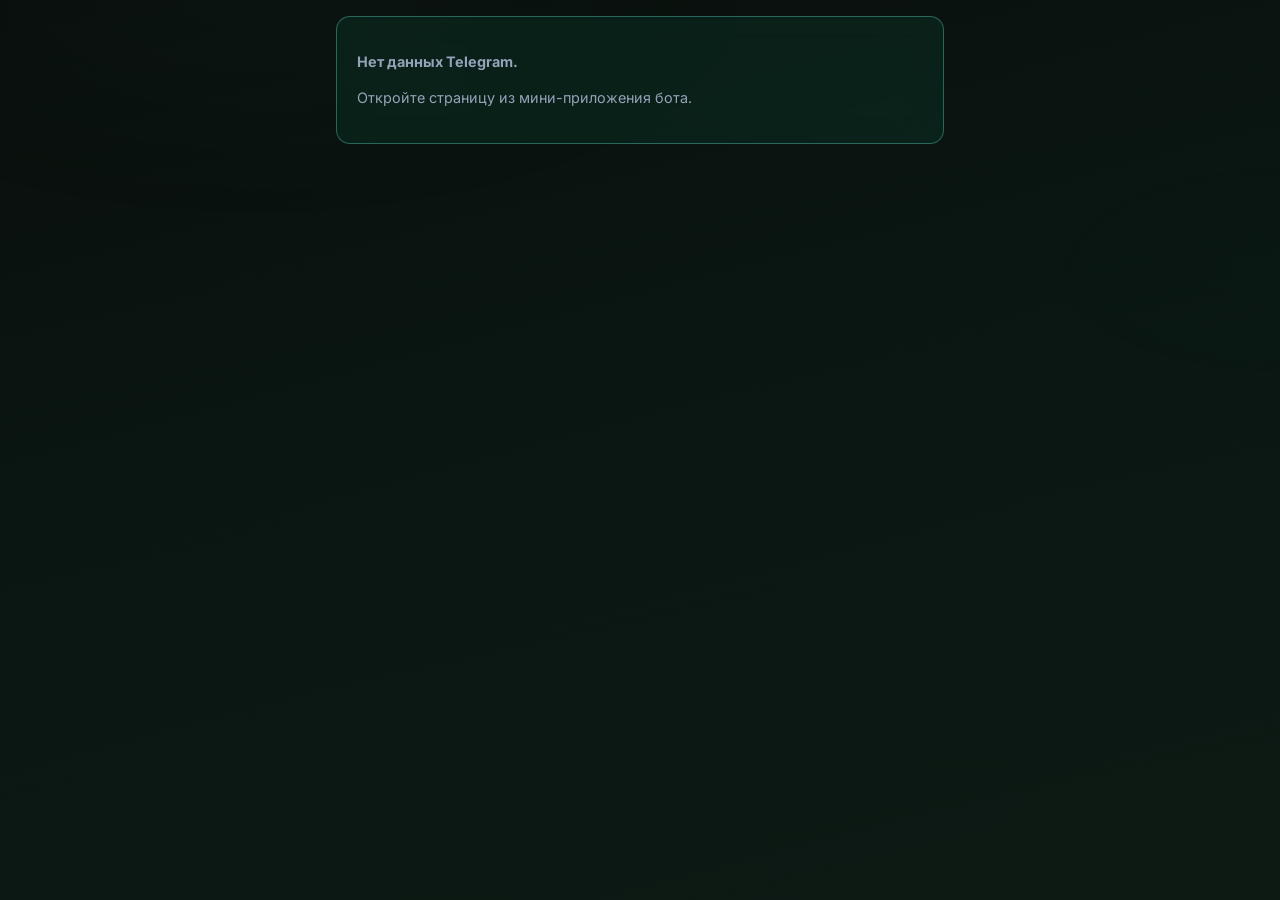
<file: web/admin.html>
<!DOCTYPE html>
<html lang="ru">
<head>
  <meta charset="UTF-8" />
  <script>
    (function () {
      var path = location.pathname;
      var dir =
        path.endsWith("/")
          ? path
          : /\.html$/i.test(path)
            ? path.replace(/[^/]+$/, "")
            : path + "/";
      var b = document.createElement("base");
      b.href = location.origin + dir;
      var charset = document.querySelector("meta[charset]");
      if (charset && charset.parentNode) {
        charset.parentNode.insertBefore(b, charset.nextSibling);
      } else {
        document.head.prepend(b);
      }
    })();
  </script>
  <meta name="viewport" content="width=device-width, initial-scale=1, viewport-fit=cover" />
  <title>Админ — фото товаров</title>
  <script src="https://telegram.org/js/telegram-web-app.js"></script>
  <link href="https://fonts.googleapis.com/css2?family=Inter:wght@400;500;600;700&display=swap" rel="stylesheet" />
  <link rel="stylesheet" href="styles.css" />
  <link rel="stylesheet" href="admin.css" />
</head>
<body>
  <div class="bg-pattern" aria-hidden="true"></div>
  <main class="main admin-main">
    <div id="denyPanel" class="admin-panel admin-deny glass" hidden></div>
    <div id="adminPanel" class="admin-panel" hidden>
      <header class="admin-header">
        <h1 class="admin-title">Фото в карточках</h1>
        <p class="admin-sub">
          <strong>Важно:</strong> «Сохранить» пишет в память этого устройства. Для всех клиентов добавляйте
          <code>image</code> в JSON каталога или скачайте привязки ниже.
        </p>
        <p class="admin-export">
          <button type="button" class="admin-row__btn secondary" id="exportBtn">Скачать JSON id → url</button>
        </p>
      </header>
      <div class="toolbar glass admin-toolbar">
        <input type="search" id="adminSearch" class="search" placeholder="Поиск…" autocomplete="off" />
      </div>
      <p class="admin-meta" id="adminMeta"></p>
      <ul class="admin-list" id="adminList"></ul>
      <p class="admin-toast" id="adminToast" hidden></p>
    </div>
  </main>
  <script src="images-store.js?v=20260326-8"></script>
  <script src="admin.js"></script>
</body>
</html>
</file>
<file: web/styles.css>
:root {
  --bg-0: #0a0e0c;
  --bg-1: #0d1a14;
  --emerald: #0d3d2e;
  --emerald-bright: #1a5c45;
  --mint: #5eead4;
  --mint-dim: rgba(94, 234, 212, 0.35);
  --text: #f8fafc;
  --text-muted: #94a3b8;
  --glass: rgba(13, 61, 46, 0.35);
  --radius: 14px;
  --font: "Inter", -apple-system, BlinkMacSystemFont, "Segoe UI", sans-serif;
}

*,
*::before,
*::after {
  box-sizing: border-box;
}

html {
  height: 100%;
  -webkit-tap-highlight-color: transparent;
}

body {
  margin: 0;
  min-height: 100%;
  font-family: var(--font);
  color: var(--text);
  background: linear-gradient(165deg, var(--bg-0) 0%, #0a1612 40%, var(--bg-1) 100%);
  background-attachment: fixed;
}

.bg-pattern {
  position: fixed;
  inset: 0;
  pointer-events: none;
  opacity: 0.12;
  background-image:
    radial-gradient(ellipse 80% 50% at 20% 0%, rgba(26, 92, 69, 0.5), transparent 50%),
    radial-gradient(ellipse 60% 40% at 100% 30%, rgba(94, 234, 212, 0.08), transparent 45%),
    repeating-linear-gradient(
      -12deg,
      transparent,
      transparent 40px,
      rgba(13, 61, 46, 0.15) 40px,
      rgba(13, 61, 46, 0.15) 41px
    );
  z-index: 0;
}

.glass {
  background: var(--glass);
  backdrop-filter: blur(14px);
  -webkit-backdrop-filter: blur(14px);
  border: 1px solid var(--mint-dim);
}

.site-header {
  position: sticky;
  top: 0;
  z-index: 10;
}

.header-banner {
  position: relative;
  overflow: hidden;
  padding-top: env(safe-area-inset-top, 0);
  border-radius: 0 0 var(--radius) var(--radius);
  background: #061210;
}

.header-banner__img {
  display: block;
  width: 100%;
  height: auto;
  max-height: min(46vw, 220px);
  object-fit: cover;
  object-position: center center;
}

.header-banner__mask {
  display: none;
}

.header-banner__phone {
  position: fixed;
  left: calc(10px + env(safe-area-inset-left, 0));
  right: auto;
  bottom: calc(10px + env(safe-area-inset-bottom, 0));
  z-index: 25;
  display: inline-flex;
  align-items: center;
  gap: 8px;
  padding: 10px 16px;
  border-radius: 999px;
  border: 1px solid var(--mint);
  background: rgba(10, 14, 12, 0.25);
  backdrop-filter: blur(6px);
  -webkit-backdrop-filter: blur(6px);
  color: var(--text);
  text-decoration: none;
  font-size: clamp(0.75rem, 2.8vw, 0.85rem);
  font-weight: 600;
  letter-spacing: 0.01em;
  box-shadow: 0 0 0 rgba(94, 234, 212, 0.35), 0 4px 20px rgba(0, 0, 0, 0.35);
  -webkit-tap-highlight-color: transparent;
  touch-action: manipulation;
  transition: transform 0.2s ease, border-color 0.2s ease, box-shadow 0.2s ease, background-color 0.2s ease;
  animation: phoneCtaPulse 1.9s ease-in-out infinite;
}

.header-banner__phone:active {
  opacity: 1;
  transform: scale(0.97);
}

.header-banner__phone:hover,
.header-banner__phone:focus-visible {
  border-color: var(--mint);
  background: rgba(10, 14, 12, 0.38);
  box-shadow: 0 0 0 8px rgba(94, 234, 212, 0.12), 0 8px 28px rgba(0, 0, 0, 0.45);
}

@keyframes phoneCtaPulse {
  0%,
  100% {
    transform: translateY(0);
    box-shadow: 0 0 0 0 rgba(94, 234, 212, 0.28), 0 4px 20px rgba(0, 0, 0, 0.35);
  }
  50% {
    transform: translateY(-1px);
    box-shadow: 0 0 0 7px rgba(94, 234, 212, 0), 0 8px 24px rgba(0, 0, 0, 0.42);
  }
}

.header-banner__phone-icon {
  display: flex;
  flex-shrink: 0;
  color: var(--mint);
}

.header-bar {
  padding: 10px 16px 12px;
  border-radius: 0 0 var(--radius) var(--radius);
  border-top: none;
}

.site-header--inner .header-bar {
  padding-top: calc(10px + env(safe-area-inset-top, 0));
}

.header-row {
  display: grid;
  grid-template-columns: 40px 1fr 40px;
  align-items: center;
  gap: 8px;
}

.header-row--home {
  grid-template-columns: 1fr;
}

.header-row--home .header-spacer {
  display: none !important;
}

.back-btn[hidden] {
  display: none !important;
}

.header-inner {
  text-align: center;
  min-width: 0;
}

.header-spacer {
  width: 40px;
}

.back-btn {
  width: 40px;
  height: 40px;
  border-radius: 12px;
  border: 1px solid var(--mint-dim);
  background: rgba(10, 14, 12, 0.6);
  color: var(--mint);
  font-size: 1.25rem;
  line-height: 1;
  cursor: pointer;
  display: flex;
  align-items: center;
  justify-content: center;
}

.back-btn:active {
  opacity: 0.85;
}

.logo {
  margin: 0;
  font-size: 1.35rem;
  font-weight: 700;
  letter-spacing: 0.06em;
}

.tagline {
  margin: 4px 0 0;
  font-size: 0.8rem;
  color: var(--text-muted);
  font-weight: 500;
}

.main {
  position: relative;
  z-index: 2;
  padding: 16px 16px calc(100px + env(safe-area-inset-bottom, 0));
  max-width: 560px;
  margin: 0 auto;
}

.view {
  animation: viewIn 0.22s ease-out;
}

@keyframes viewIn {
  from {
    opacity: 0;
    transform: translateY(6px);
  }
  to {
    opacity: 1;
    transform: none;
  }
}

.home-hint {
  margin: 0 0 14px;
  font-size: 0.9rem;
  color: var(--text-muted);
  text-align: center;
}

.home-load-error {
  margin: 0 0 14px;
  padding: 12px 14px;
  border-radius: 12px;
  border: 1px solid rgba(251, 191, 36, 0.45);
  background: rgba(120, 53, 15, 0.25);
  color: #fde68a;
  font-size: 0.8rem;
  line-height: 1.45;
  text-align: left;
}

.home-load-error code {
  font-size: 0.85em;
  color: var(--mint);
}

.brand-grid {
  display: grid;
  gap: 12px;
}

.brand-card {
  display: flex;
  flex-direction: column;
  align-items: flex-start;
  gap: 6px;
  width: 100%;
  min-height: 72px;
  padding: 22px 20px;
  border-radius: var(--radius);
  border: 1px solid var(--mint-dim);
  background: rgba(13, 26, 22, 0.75);
  color: var(--text);
  font: inherit;
  text-align: left;
  cursor: pointer;
  -webkit-tap-highlight-color: transparent;
  touch-action: manipulation;
  position: relative;
  z-index: 1;
  transition: border-color 0.2s, box-shadow 0.2s;
}

.brand-card:active {
  transform: scale(0.99);
}

.brand-card--apple:hover,
.brand-card--apple:focus-visible {
  border-color: var(--mint);
  box-shadow: 0 0 24px rgba(94, 234, 212, 0.12);
}

.brand-card--samsung {
  border-color: rgba(96, 165, 250, 0.35);
}

.brand-card--samsung:hover,
.brand-card--samsung:focus-visible {
  border-color: #60a5fa;
  box-shadow: 0 0 24px rgba(96, 165, 250, 0.12);
}

.brand-card--xiaomi {
  border-color: rgba(251, 146, 60, 0.35);
}

.brand-card--xiaomi:hover,
.brand-card--xiaomi:focus-visible {
  border-color: #fb923c;
  box-shadow: 0 0 24px rgba(251, 146, 60, 0.12);
}

.brand-card--huawei {
  border-color: rgba(239, 68, 68, 0.35);
}

.brand-card--huawei:hover,
.brand-card--huawei:focus-visible {
  border-color: #ef4444;
  box-shadow: 0 0 24px rgba(239, 68, 68, 0.12);
}

.brand-card--google {
  border-color: rgba(147, 197, 253, 0.4);
}

.brand-card--google:hover,
.brand-card--google:focus-visible {
  border-color: #93c5fd;
  box-shadow: 0 0 24px rgba(147, 197, 253, 0.14);
}

.brand-card--garmin {
  border-color: rgba(167, 139, 250, 0.4);
}

.brand-card--garmin:hover,
.brand-card--garmin:focus-visible {
  border-color: #a78bfa;
  box-shadow: 0 0 24px rgba(167, 139, 250, 0.14);
}

.brand-card--gaming {
  border-color: rgba(244, 114, 182, 0.38);
}

.brand-card--gaming:hover,
.brand-card--gaming:focus-visible {
  border-color: #f472b6;
  box-shadow: 0 0 24px rgba(244, 114, 182, 0.14);
}

.brand-card--audio {
  border-color: rgba(248, 113, 113, 0.35);
}

.brand-card--audio:hover,
.brand-card--audio:focus-visible {
  border-color: #f87171;
  box-shadow: 0 0 24px rgba(248, 113, 113, 0.14);
}

.brand-card--home_office {
  border-color: rgba(52, 211, 153, 0.35);
}

.brand-card--home_office:hover,
.brand-card--home_office:focus-visible {
  border-color: #34d399;
  box-shadow: 0 0 24px rgba(52, 211, 153, 0.14);
}

.brand-card--dyson {
  border-color: rgba(167, 139, 250, 0.35);
}

.brand-card--dyson:hover,
.brand-card--dyson:focus-visible {
  border-color: #a78bfa;
  box-shadow: 0 0 24px rgba(167, 139, 250, 0.14);
}

.brand-card--photo_video {
  border-color: rgba(59, 130, 246, 0.35);
}

.brand-card--photo_video:hover,
.brand-card--photo_video:focus-visible {
  border-color: #3b82f6;
  box-shadow: 0 0 24px rgba(59, 130, 246, 0.14);
}

.brand-card--vr_meta {
  border-color: rgba(99, 102, 241, 0.35);
}

.brand-card--vr_meta:hover,
.brand-card--vr_meta:focus-visible {
  border-color: #6366f1;
  box-shadow: 0 0 24px rgba(99, 102, 241, 0.14);
}

.brand-card__name {
  font-size: 1.35rem;
  font-weight: 700;
  letter-spacing: 0.02em;
}

.brand-card__hint {
  font-size: 0.8rem;
  color: var(--text-muted);
  font-weight: 500;
}

.sub-head {
  margin: 0 0 16px;
  font-size: 1.1rem;
  font-weight: 600;
  color: var(--text-muted);
  text-align: center;
}

.sub-grid {
  display: grid;
  gap: 10px;
}

.sub-card {
  display: block;
  width: 100%;
  padding: 18px 18px;
  border-radius: var(--radius);
  border: 1px solid var(--mint-dim);
  background: rgba(13, 26, 22, 0.75);
  color: var(--text);
  font: inherit;
  font-size: 1rem;
  font-weight: 600;
  text-align: left;
  cursor: pointer;
  -webkit-tap-highlight-color: transparent;
  touch-action: manipulation;
  transition: border-color 0.2s, box-shadow 0.2s;
}

.sub-card:hover,
.sub-card:focus-visible {
  border-color: var(--mint);
  box-shadow: 0 0 18px rgba(94, 234, 212, 0.08);
}

.sub-card__title {
  display: block;
}

.sub-card__note {
  display: block;
  margin-top: 6px;
  font-size: 0.75rem;
  font-weight: 500;
  color: var(--text-muted);
}

.toolbar {
  padding: 14px;
  border-radius: var(--radius);
  margin-bottom: 12px;
}

.search {
  width: 100%;
  padding: 12px 14px;
  border-radius: 12px;
  border: 1px solid var(--mint-dim);
  background: rgba(10, 14, 12, 0.6);
  color: var(--text);
  font: inherit;
  font-size: 0.95rem;
  outline: none;
}

.search::placeholder {
  color: var(--text-muted);
}

.search:focus {
  border-color: var(--mint);
  box-shadow: 0 0 0 2px rgba(94, 234, 212, 0.15);
}

.chips {
  display: flex;
  gap: 8px;
  overflow-x: auto;
  padding-top: 12px;
  margin: 0 -4px;
  scrollbar-width: none;
}

.chips::-webkit-scrollbar {
  display: none;
}

.chip {
  flex: 0 0 auto;
  padding: 8px 14px;
  border-radius: 999px;
  border: 1px solid var(--mint-dim);
  background: rgba(10, 14, 12, 0.5);
  color: var(--text-muted);
  font-size: 0.78rem;
  font-weight: 500;
  cursor: pointer;
  white-space: nowrap;
}

.chip.active {
  border-color: var(--mint);
  color: var(--mint);
  background: rgba(26, 92, 69, 0.35);
  box-shadow: 0 0 12px rgba(94, 234, 212, 0.12);
}

.meta {
  margin: 0 0 12px;
  font-size: 0.8rem;
  color: var(--text-muted);
}

.grid {
  list-style: none;
  margin: 0;
  padding: 0;
  display: flex;
  flex-direction: column;
  gap: 10px;
}

.card {
  border-radius: var(--radius);
  padding: 14px 16px;
  background: rgba(13, 26, 22, 0.75);
  border: 1px solid rgba(94, 234, 212, 0.12);
  transition: border-color 0.2s, box-shadow 0.2s;
  overflow: hidden;
}

.card:focus-within,
.card:hover {
  border-color: var(--mint-dim);
  box-shadow: 0 0 20px rgba(94, 234, 212, 0.06);
}

.card-img-wrap {
  position: relative;
  margin: -14px -16px 12px;
  height: 130px;
  overflow: hidden;
  background: #0c1613;
  border-bottom: 1px solid rgba(94, 234, 212, 0.1);
}

.card-img {
  position: absolute;
  left: 50%;
  top: 50%;
  transform: translate(-50%, -50%);
  max-width: calc(100% - 16px);
  max-height: calc(100% - 16px);
  width: auto;
  height: auto;
  object-fit: contain;
  object-position: center;
  display: block;
  pointer-events: none;
}

.card-top {
  display: flex;
  justify-content: space-between;
  align-items: flex-start;
  gap: 10px;
}

.card-name {
  margin: 0;
  font-size: 0.92rem;
  font-weight: 600;
  line-height: 1.35;
}

.card-price {
  flex-shrink: 0;
  font-weight: 700;
  font-size: 0.95rem;
  color: var(--mint);
}

.card-meta {
  margin-top: 8px;
  font-size: 0.75rem;
  color: var(--text-muted);
  display: flex;
  flex-wrap: wrap;
  gap: 8px;
}

.card-actions {
  margin-top: 12px;
}

.card-actions--qty {
  display: flex;
  align-items: center;
  gap: 10px;
}

.btn-qty {
  flex: 0 0 48px;
  width: 48px;
  height: 44px;
  border-radius: 12px;
  border: 1px solid var(--mint-dim);
  background: rgba(10, 14, 12, 0.75);
  color: var(--mint);
  font-size: 1.35rem;
  font-weight: 600;
  line-height: 1;
  cursor: pointer;
  display: flex;
  align-items: center;
  justify-content: center;
  -webkit-tap-highlight-color: transparent;
  touch-action: manipulation;
}

.btn-qty:active {
  opacity: 0.88;
  transform: scale(0.96);
}

.card-qty-n {
  flex: 1;
  text-align: center;
  font-size: 0.95rem;
  font-weight: 700;
  color: var(--text);
}

.btn-pill {
  display: inline-flex;
  align-items: center;
  justify-content: center;
  padding: 10px 18px;
  border-radius: 999px;
  border: 1px solid var(--mint);
  background: linear-gradient(180deg, var(--emerald-bright), var(--emerald));
  color: var(--text);
  font: inherit;
  font-size: 0.85rem;
  font-weight: 600;
  cursor: pointer;
  width: 100%;
}

.btn-pill:active {
  opacity: 0.9;
  transform: scale(0.98);
}

.btn-pill.secondary {
  background: transparent;
  color: var(--mint);
}

.cart-bar {
  position: fixed;
  left: 12px;
  right: 12px;
  bottom: calc(12px + env(safe-area-inset-bottom, 0));
  z-index: 20;
  padding: 12px 14px;
  border-radius: var(--radius);
  display: flex;
  align-items: center;
  justify-content: space-between;
  gap: 12px;
}

.cart-bar[hidden] {
  display: none !important;
}

.cart-info {
  display: flex;
  flex-direction: column;
  gap: 2px;
}

.cart-label {
  font-size: 0.72rem;
  color: var(--text-muted);
  text-transform: uppercase;
  letter-spacing: 0.04em;
}

.cart-bar .btn-pill {
  width: auto;
  flex-shrink: 0;
  padding: 10px 16px;
  font-size: 0.8rem;
}

.cart-actions {
  display: flex;
  align-items: center;
  gap: 8px;
}

.empty {
  text-align: center;
  padding: 32px 16px;
  color: var(--text-muted);
  font-size: 0.9rem;
}

.cart-title {
  margin: 0 0 12px;
  font-size: 1.15rem;
  font-weight: 800;
}

.cart-list {
  list-style: none;
  margin: 0;
  padding: 0;
  display: flex;
  flex-direction: column;
  gap: 12px;
}

.cart-item {
  border-radius: var(--radius);
  padding: 14px 16px;
  background: rgba(13, 26, 22, 0.75);
  border: 1px solid rgba(94, 234, 212, 0.12);
  overflow: hidden;
}

.cart-item__top {
  display: flex;
  justify-content: space-between;
  align-items: flex-start;
  gap: 12px;
}

.cart-item__name {
  margin: 0;
  font-weight: 750;
  font-size: 0.98rem;
  line-height: 1.35;
}

.cart-item__meta {
  margin-top: 6px;
  font-size: 0.75rem;
  color: var(--text-muted);
  display: flex;
  flex-wrap: wrap;
  gap: 8px;
}

.cart-item__sum {
  font-weight: 800;
  color: var(--mint);
  white-space: nowrap;
  font-size: 0.98rem;
}

.cart-item__qty-row {
  margin-top: 12px;
  display: flex;
  align-items: center;
  gap: 10px;
}

.cart-item__qty-n {
  flex: 1;
  text-align: center;
  font-weight: 800;
}

.cart-item__actions {
  display: flex;
  align-items: center;
  gap: 10px;
}

.cart-footer {
  margin-top: 14px;
  padding: 12px 14px;
  border-radius: var(--radius);
  border: 1px solid rgba(94, 234, 212, 0.12);
  background: rgba(13, 26, 22, 0.45);
}

.cart-footer__row {
  display: flex;
  align-items: center;
  justify-content: space-between;
  gap: 12px;
  margin-bottom: 10px;
}

.cart-footer__label {
  font-size: 0.72rem;
  color: var(--text-muted);
  text-transform: uppercase;
  letter-spacing: 0.04em;
}

.order-modal[hidden] {
  display: none !important;
}

.order-modal {
  position: fixed;
  inset: 0;
  z-index: 40;
}

.order-modal__backdrop {
  position: absolute;
  inset: 0;
  background: rgba(2, 6, 5, 0.72);
}

.order-modal__dialog {
  position: absolute;
  left: 12px;
  right: 12px;
  bottom: calc(12px + env(safe-area-inset-bottom, 0));
  border-radius: 16px;
  padding: 16px 14px 14px;
  border: 1px solid rgba(94, 234, 212, 0.24);
  background: rgba(10, 20, 16, 0.95);
}

.order-modal__close {
  position: absolute;
  top: 10px;
  right: 10px;
  width: 32px;
  height: 32px;
  border-radius: 10px;
  border: 1px solid var(--mint-dim);
  background: rgba(10, 14, 12, 0.72);
  color: var(--mint);
  font-size: 1.2rem;
}

.order-modal__title {
  margin: 0;
  font-size: 1.02rem;
  font-weight: 700;
}

.order-modal__hint {
  margin: 8px 0 14px;
  color: var(--text-muted);
  font-size: 0.8rem;
}

.order-form {
  display: grid;
  gap: 8px;
}

.order-form__label {
  font-size: 0.78rem;
  color: var(--text-muted);
}

.order-form__input {
  width: 100%;
  padding: 11px 12px;
  border-radius: 11px;
  border: 1px solid var(--mint-dim);
  background: rgba(10, 14, 12, 0.72);
  color: var(--text);
  font: inherit;
  outline: none;
}

.order-form__input:focus {
  border-color: var(--mint);
  box-shadow: 0 0 0 2px rgba(94, 234, 212, 0.15);
}

.order-form__error {
  margin: 4px 0 2px;
  color: #fda4af;
  font-size: 0.78rem;
}
</file>
<file: web/admin.css>
.admin-main {
  padding-top: calc(16px + env(safe-area-inset-top, 0));
  max-width: 640px;
}

.admin-panel {
  position: relative;
  z-index: 1;
}

.admin-deny {
  padding: 20px;
  border-radius: var(--radius);
  line-height: 1.5;
  font-size: 0.9rem;
  color: var(--text-muted);
}

.admin-deny code {
  color: var(--mint);
  font-size: 0.85em;
}

.admin-header {
  margin-bottom: 14px;
}

.admin-title {
  margin: 0 0 8px;
  font-size: 1.15rem;
  font-weight: 700;
}

.admin-sub {
  margin: 0;
  font-size: 0.78rem;
  color: var(--text-muted);
  line-height: 1.45;
}

.admin-sub code {
  font-size: 0.85em;
  color: var(--mint);
}

.admin-export {
  margin: 12px 0 0;
}

.admin-export .admin-row__btn {
  width: 100%;
  justify-content: center;
}

.admin-toolbar {
  margin-bottom: 10px;
}

.admin-meta {
  margin: 0 0 10px;
  font-size: 0.8rem;
  color: var(--text-muted);
}

.admin-list {
  list-style: none;
  margin: 0;
  padding: 0;
  display: flex;
  flex-direction: column;
  gap: 10px;
}

.admin-row {
  display: grid;
  grid-template-columns: 56px 1fr;
  gap: 10px;
  align-items: start;
  padding: 12px;
  border-radius: var(--radius);
  background: rgba(13, 26, 22, 0.75);
  border: 1px solid rgba(94, 234, 212, 0.12);
}

.admin-row__thumb {
  width: 56px;
  height: 56px;
  border-radius: 10px;
  background: rgba(0, 0, 0, 0.35);
  object-fit: cover;
  display: block;
}

.admin-row__thumb--empty {
  display: flex;
  align-items: center;
  justify-content: center;
  font-size: 0.65rem;
  color: var(--text-muted);
  text-align: center;
  line-height: 1.2;
  padding: 4px;
}

.admin-row__body {
  min-width: 0;
}

.admin-row__name {
  font-size: 0.82rem;
  font-weight: 600;
  line-height: 1.3;
  margin: 0 0 4px;
}

.admin-row__id {
  font-size: 0.7rem;
  color: var(--text-muted);
  margin-bottom: 8px;
  word-break: break-all;
}

.admin-row__input {
  width: 100%;
  padding: 8px 10px;
  border-radius: 10px;
  border: 1px solid var(--mint-dim);
  background: rgba(10, 14, 12, 0.6);
  color: var(--text);
  font: inherit;
  font-size: 0.78rem;
  margin-bottom: 8px;
}

.admin-row__actions {
  display: flex;
  flex-wrap: wrap;
  gap: 8px;
}

.admin-row__btn {
  padding: 8px 14px;
  border-radius: 999px;
  border: 1px solid var(--mint);
  background: linear-gradient(180deg, var(--emerald-bright), var(--emerald));
  color: var(--text);
  font: inherit;
  font-size: 0.75rem;
  font-weight: 600;
  cursor: pointer;
}

.admin-row__btn.secondary {
  background: transparent;
  color: var(--mint);
}

.admin-toast {
  position: fixed;
  left: 50%;
  bottom: calc(24px + env(safe-area-inset-bottom, 0));
  transform: translateX(-50%);
  padding: 10px 18px;
  border-radius: 999px;
  background: rgba(26, 92, 69, 0.95);
  border: 1px solid var(--mint-dim);
  color: var(--text);
  font-size: 0.85rem;
  z-index: 100;
  max-width: 90%;
  text-align: center;
}
</file>
